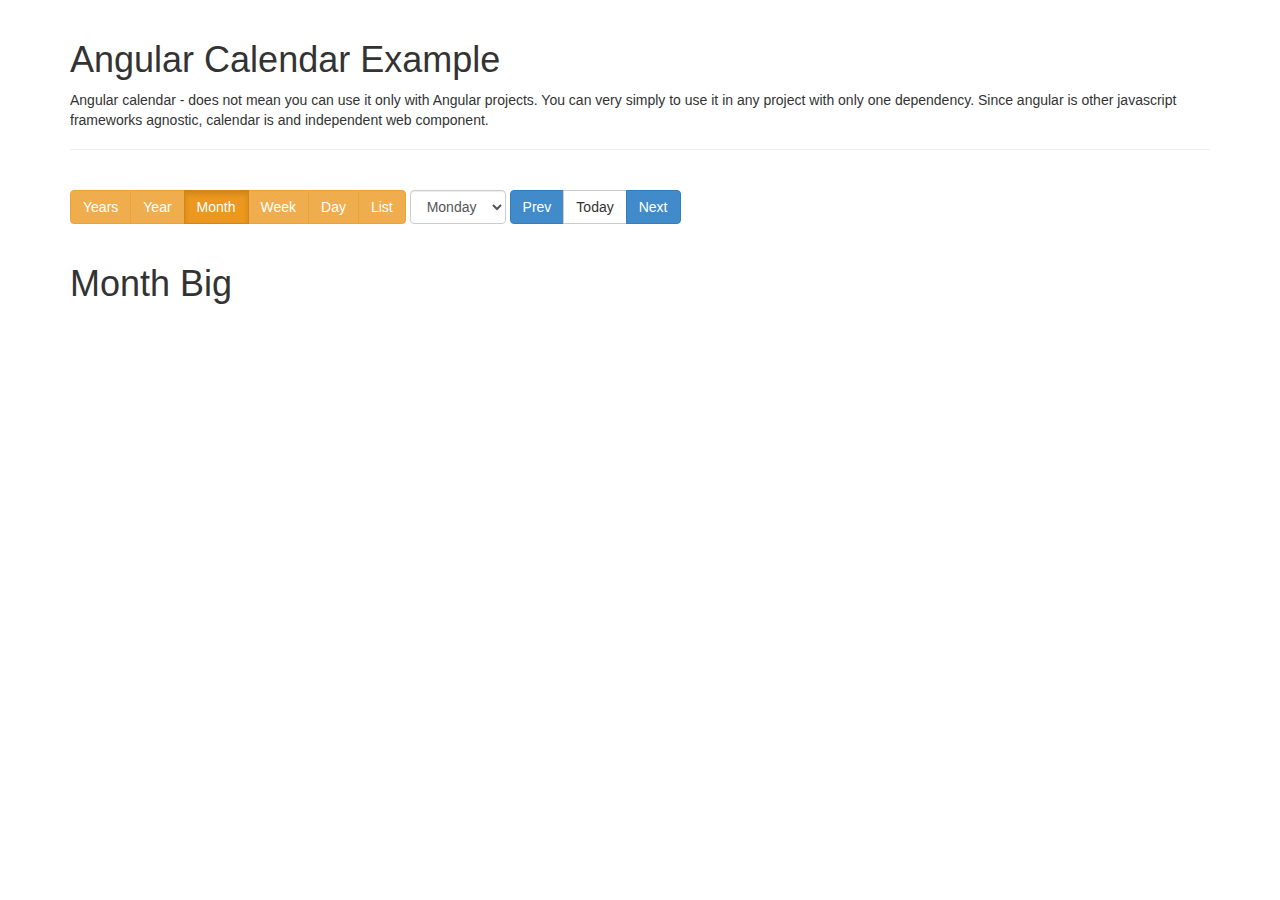
<file: demo/index.html>
<!DOCTYPE html>
<!--[if lt IE 7]>
<html class="no-js lt-ie9 lt-ie8 lt-ie7"> <![endif]-->
<!--[if IE 7]>
<html class="no-js lt-ie9 lt-ie8"> <![endif]-->
<!--[if IE 8]>
<html class="no-js lt-ie9"> <![endif]-->
<!--[if gt IE 8]><!-->
<html class="no-js"> <!--<![endif]-->
<head>
	<meta charset="utf-8">
	<meta http-equiv="X-UA-Compatible" content="IE=edge">
	<title></title>
	<meta name="description" content="">
	<meta name="viewport" content="width=device-width, initial-scale=1">

	<link rel="stylesheet" href="vendors/bootstrap/dist/css/bootstrap.min.css">
	<link rel="stylesheet" href="../src/css/calendar.css">
</head>
<body ng-app="MyModule">

<div class="container">
	<div class="page-header">
		<h1>Angular Calendar Example</h1>

		<p>Angular calendar - does not mean you can use it only with Angular projects. You can very simply to use it in any project with only one dependency.
			Since angular is other  javascript frameworks agnostic, calendar is and independent web component.</p>
	</div>

	<br/>

	<div class="form-inline">
		<div class="btn-group">
			<button class="btn btn-warning" ng-class="{active: view == 'years'}" ng-click="view = 'years'">Years</button>
			<button class="btn btn-warning" ng-class="{active: view == 'year'}" ng-click="view = 'year'">Year</button>
			<button class="btn btn-warning" ng-class="{active: view == 'month'}" ng-click="view = 'month'">Month</button>
			<button class="btn btn-warning" ng-class="{active: view == 'week'}" ng-click="view = 'week'">Week</button>
			<button class="btn btn-warning" ng-class="{active: view == 'day'}" ng-click="view = 'day'">Day</button>
			<button class="btn btn-warning" ng-class="{active: view == 'list'}" ng-click="view = 'list'">List</button>
		</div>

		<select class="form-control" ng-init="day = 'monday'" ng-model="day" ng-change="$broadcast('cal.setfirstday', day)">
			<option value="monday">Monday</option>
			<option value="sunday">Sunday</option>
		</select>

		<div class="btn-group">
			<button class="btn btn-primary" ng-click="$broadcast('cal.nav', 'prev')">Prev</button>
			<button class="btn btn-default" ng-click="$broadcast('cal.nav', 'today')">Today</button>
			<button class="btn btn-primary" ng-click="$broadcast('cal.nav', 'next')">Next</button>
		</div>
	</div>

	<br/>

	<div calendar style="width:100%" cal-view="view" cal-start-with="'12/12/2014'" cal-tmpl-root="'../src/tmpl/'"></div>

	<br/>
</div>

<script src="vendors/angular/angular.js"></script>
<script src="../src/js/calendar.js"></script>
<script>
	angular.module('MyModule', ['ngCalendar']);
</script>
</body>
</html>
</file>
<file: src/css/calendar.css>
.cal-container .cal-table {
  border-collapse: collapse;
}
.cal-container .cal-table td,
.cal-container .something ul {
  color: #ffff00;
  text-transform: capitalize;
  background-color: #080808;
}
</file>
